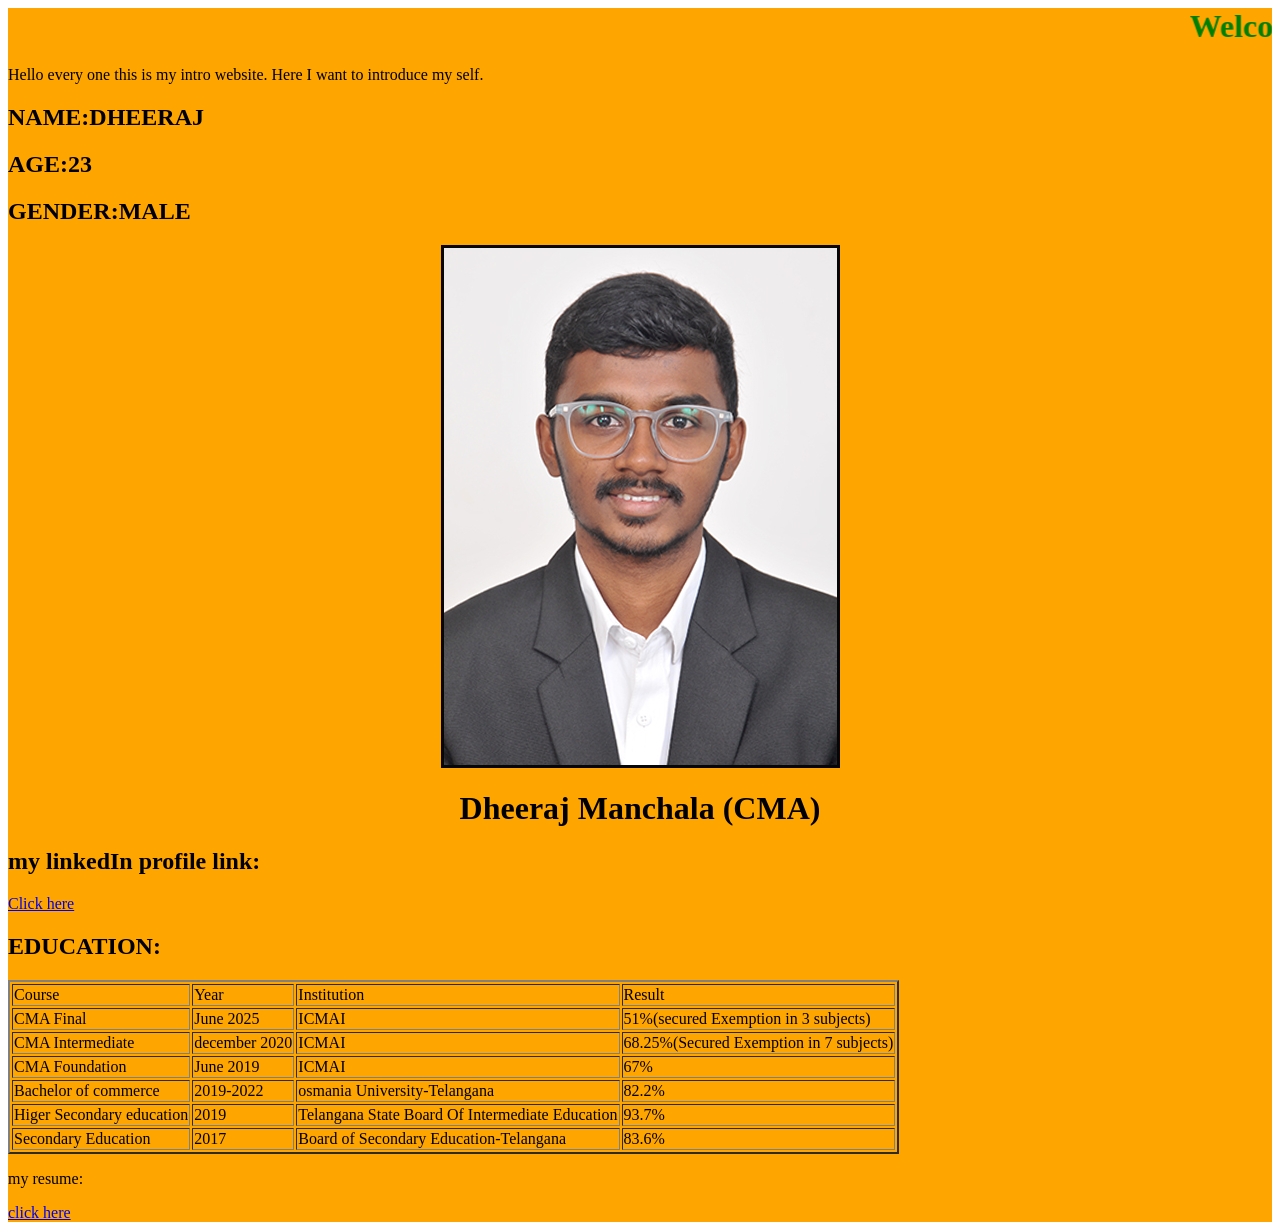
<file: index.html>
<!Doctype>
<html>
<head>
<title>
Dheeraj CMA
</title>
</head>
<body>
<div style="background-color:orange">
<div>
<h1 style="color:green">
<marquee >
  Welcome to Dheeraj website
</marquee>
</h1>
</div>
<p> Hello every one this is my intro website. Here I want to introduce my self.</p>
<h2>NAME:DHEERAJ</h2>
<h2>AGE:23</h2>
<h2>GENDER:MALE</h2>
<center><img src="Dheeraj.jpg" alt="this is not avalible"></center>
<center><h1>Dheeraj Manchala (CMA)</h1></center>
<h2>my linkedIn profile link:</h2>
<a href="https://www.linkedin.com/in/cma-dheeraj-manchala">Click here</a>
<h2>EDUCATION:</h2>
<table border="2">
<thead>

<tr>
<td>Course</td>
<td>Year</td>
<td>Institution</td>
<td>Result</td>
</tr>

</thead>
<tbody>
<tr>
<td>CMA Final</td>
<td>June 2025</td>
<td>ICMAI</td>
<td>51%(secured Exemption in 3 subjects)</td>
</tr>
<td>CMA Intermediate</td>
<td>december 2020</td>
<td>ICMAI</td>
<td>68.25%(Secured Exemption in 7 subjects)</td>
</tr>
<td>CMA Foundation</td>
<td>June 2019</td>
<td>ICMAI</td>
<td>67%</td>
</tr>
<td>Bachelor of commerce</td>
<td>2019-2022</td>
<td>osmania University-Telangana</td>
<td>82.2%</td>
</tr>
<tr>
<td>Higer Secondary education</td>
<td>2019</td>
<td>Telangana State Board Of Intermediate Education</td>
<td>93.7%</td>
</tr>
<td>Secondary Education</td>
<td>2017</td>
<td>Board of Secondary Education-Telangana</td>
<td>83.6%</td>
</tr>
</tbody>
</table>
<p>my resume:</p>
<a href="CMA_Dheeraj _Resume 1.pdf" alt="no resume found">click here</a>
</div>
</body>
</html>
</file>
